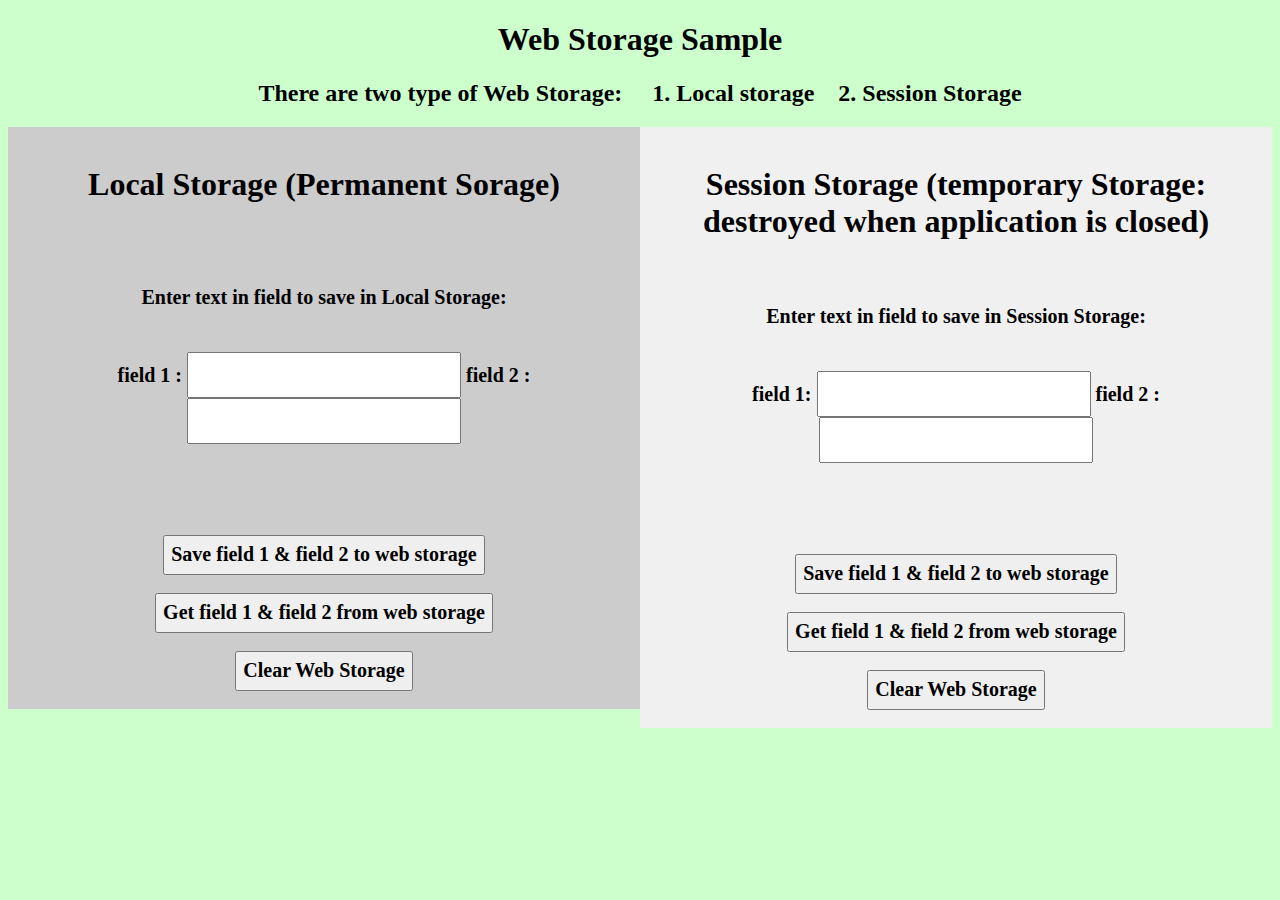
<file: WebStorage/index.html>
<!DOCTYPE html>
<html>
<head>
    <title></title>
 <!--<script src="jquery-1.7.1.js"></script>-->
 <script src="main.js"></script>
 <link rel="stylesheet" type="text/css" href="style.css"/>
</head>
<body align="center" bgcolor="#ccffcc" onload='init();'>
		<h1> Web Storage Sample</h1>
		<h2>There are two type of Web Storage: &nbsp; &nbsp; 1. Local storage&nbsp;&nbsp;&nbsp;   2. Session Storage</h2>
<div id="page"> 
 <div id="left-panel">
	<div data-role="page" id="local-storage-page">
		<div data-role="header" data-position="fixed">
			<br>
			<h1>Local Storage (Permanent Sorage)</h1>
			<br>
		</div>
		<!-- /header -->

		<div data-role="content" class="inputFilelds">
			<br>

			<p>Enter text in field to save in Local Storage:</p>
			<br>field 1 : <input type="text" id="filed1Local" tabindex="0" class="inputFilelds"
				>
			
			field 2 : <input type="text" id="filed2Local" tabindex="1" class="inputFilelds"><br> <br>
			 <br> <br>
		</div>
	
	</div>

	<div data-role="page" id="play-game-page">
		<br> <br>
		 <br> <br> <br> <br><br> <br> <br> <br><br> <br> <br> <br>
		<button type="button" id="saveToWbStorageLocal" tabindex="2" class="inputFilelds">Save field 1 & field 2 to web storage</button>	<br><br>	
		<button type="button" id="getFromWebStorageLocal" tabindex="3" class="inputFilelds">Get field 1 & field 2 from web storage</button><br>	<br>
		<button type="button" id="clearWebStorageLocal" tabindex="4" class="inputFilelds">Clear Web Storage</button>		<br><br>
	</div>
	 
 </div>
  <div id="right-panel">
  
	<div data-role="page" id="local-storage-page">
		<div data-role="header" data-position="fixed">
			<br>
			<h1>Session Storage (temporary Storage: destroyed when application is closed)</h1>
		</div>
		<!-- /header -->

		<div data-role="content" class="inputFilelds">
			<br>

			<p>Enter text in field to save in Session Storage:</p>
			<br>field 1: <input type="text" id="filed1Session" tabindex="5" class="inputFilelds"
				>
			
			field 2 : <input type="text" id="filed2Session" tabindex="6" class="inputFilelds"><br> <br>
			 <br> <br>
		</div>
	
	</div>

	<div data-role="page" id="play-game-page">
		<br> <br>
		 <br> <br> <br> <br><br> <br> <br> <br><br> <br> <br> <br>
		<button type="button" id="saveToWbStorageSession" tabindex="7" class="inputFilelds">Save field 1 & field 2 to web storage</button>	<br><br>	
		<button type="button" id="getFromWebStorageSession" tabindex="8" class="inputFilelds">Get field 1 & field 2 from web storage</button><br>	<br>
		<button type="button" id="clearWebStorageSession" tabindex="9" class="inputFilelds">Clear Web Storage</button>		<br><br>
	</div>
	 
 </div>
 <div style="border:2px solid black;font-size:42px;position:inherit;top:500px;text-align:center;" id="alertMessage"></div>
	</div>
</body>
</html>
</file>
<file: WebStorage/style.css>
body {
    overflow-x: hidden;
   
}
/* 
#left-panel
{        
    background-color:#ffffff;
    width:40%;
    height:1200px;
    padding-left: 0.5cm;
    padding-top: 0.5cm;
   
    float:left;            
}
#right-panel
{        
   
    width:60%;
    height:1200px;
     
        padding-right: 0.5cm;
    padding-bottom: 0.5cm;
    } */


.inputFilelds {
     height: 40px;
    font: bold 20px Georgia, serif;
 } 
 
 
 
 #page {
    margin-left: 0px;
}
#right-panel {
    float: right;
    width: 50%;
    background-color: #F0F0F0;
}
#left-panel{
    float: left;
    width: 50%;
    margin-left: 0px;
    background-color: #CCCCCC;
     float:left; 
}
#clearingdiv {
    clear: both;
}
</file>
